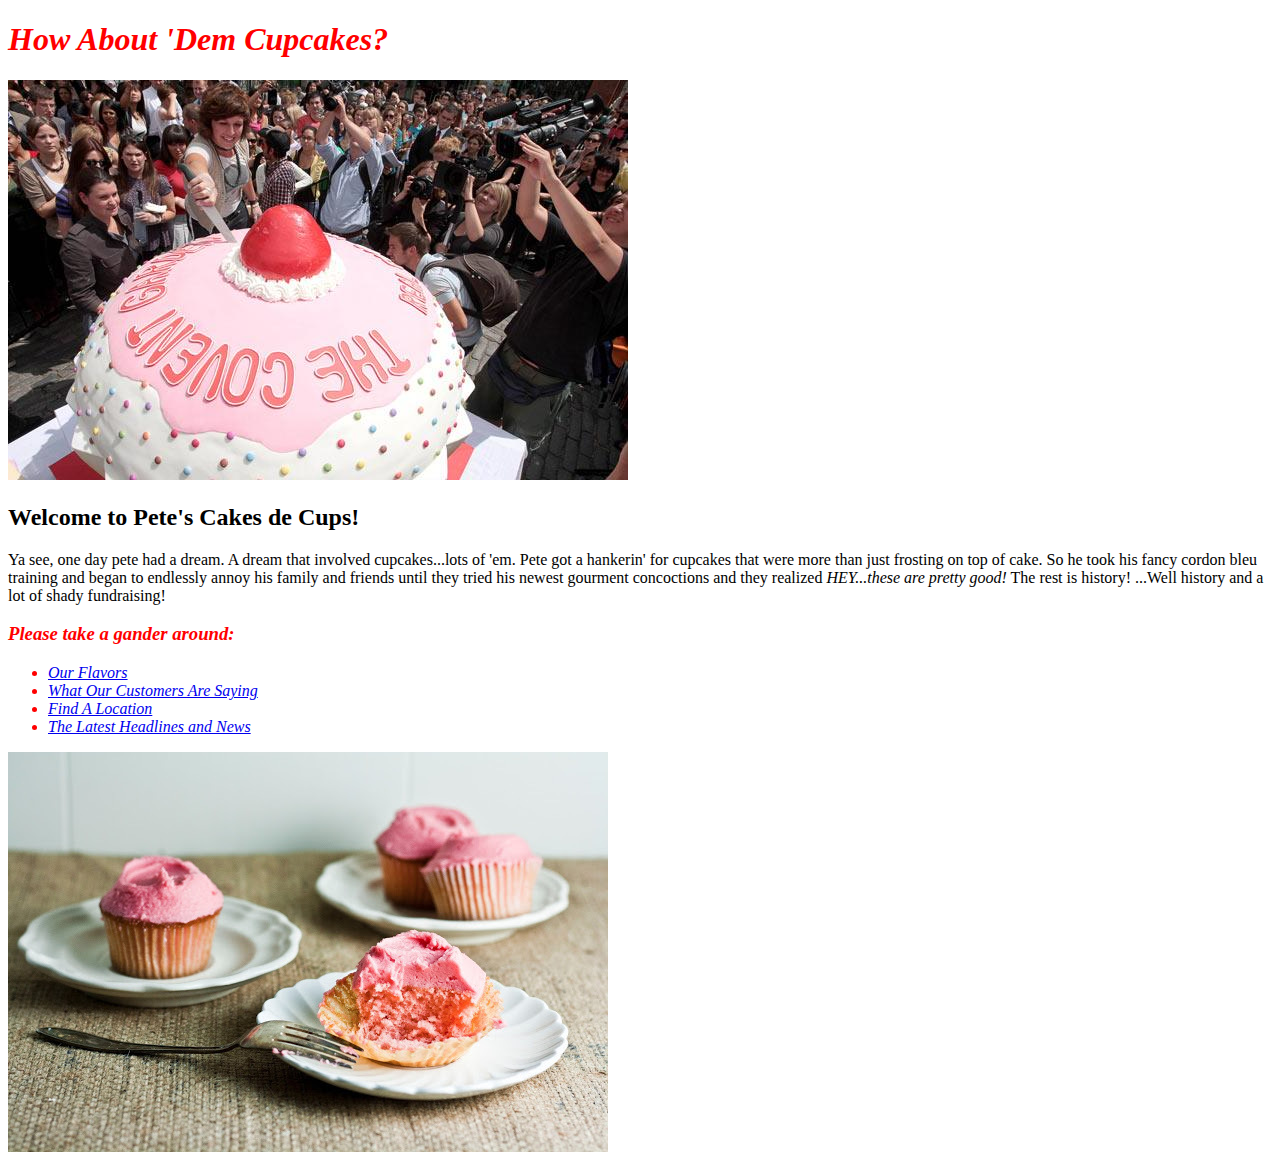
<file: index.html>
<!DOCTYPE html>
  <head>
    <link href="css/styles.css" rel="stylesheet" type="text/css">
    <title>Homepage</title>
  </head>

  <body>
    <h1 class="flashy">How About 'Dem Cupcakes?</h1>
    <img src="img/petes.jpg" alt="A picture of a cupcake">
    <h2>Welcome to Pete's Cakes de Cups!</h2>
    <p>Ya see, one day pete had a dream. A dream that involved cupcakes...lots of 'em.
      Pete got a hankerin' for cupcakes that were more than just frosting
      on top of cake. So he took his fancy cordon bleu training and began
      to endlessly annoy his family and friends until they tried his newest
      gourment concoctions and they realized <em>HEY...these are pretty good!</em>
      The rest is history! ...Well history and a lot of shady fundraising!
    </p>

    <h3 class="flashy">Please take a gander around:</h3>
    <ul class="flashy">
      <li><a href="flavors.html">Our Flavors</a></li>
      <li><a href="testimonials.html">What Our Customers Are Saying</a></li>
      <li><a href="locations.html">Find A Location</a></li>
      <li><a href="news.html">The Latest Headlines and News</a></li>
    </ul>
    <img src="img/tasty.jpg" alt="A picture of a pink cupcake"
  </body>
</html>
</file>
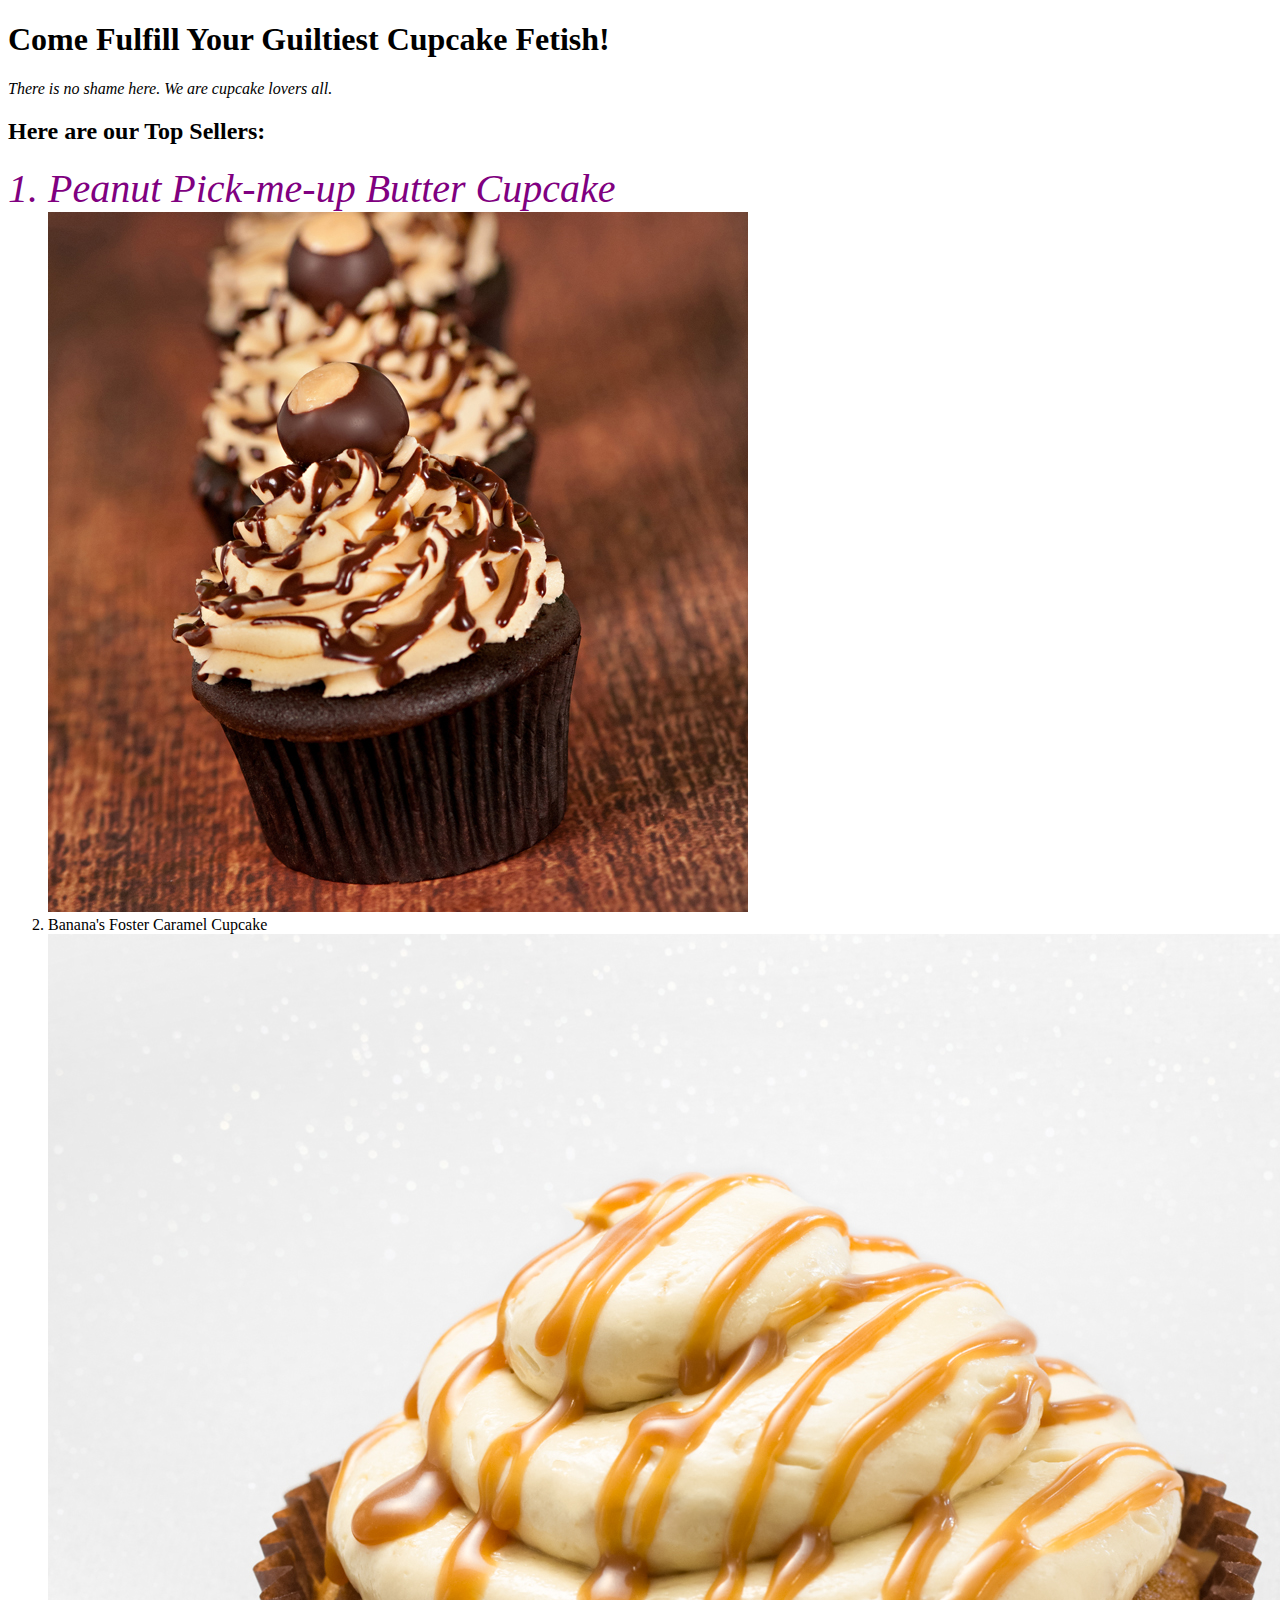
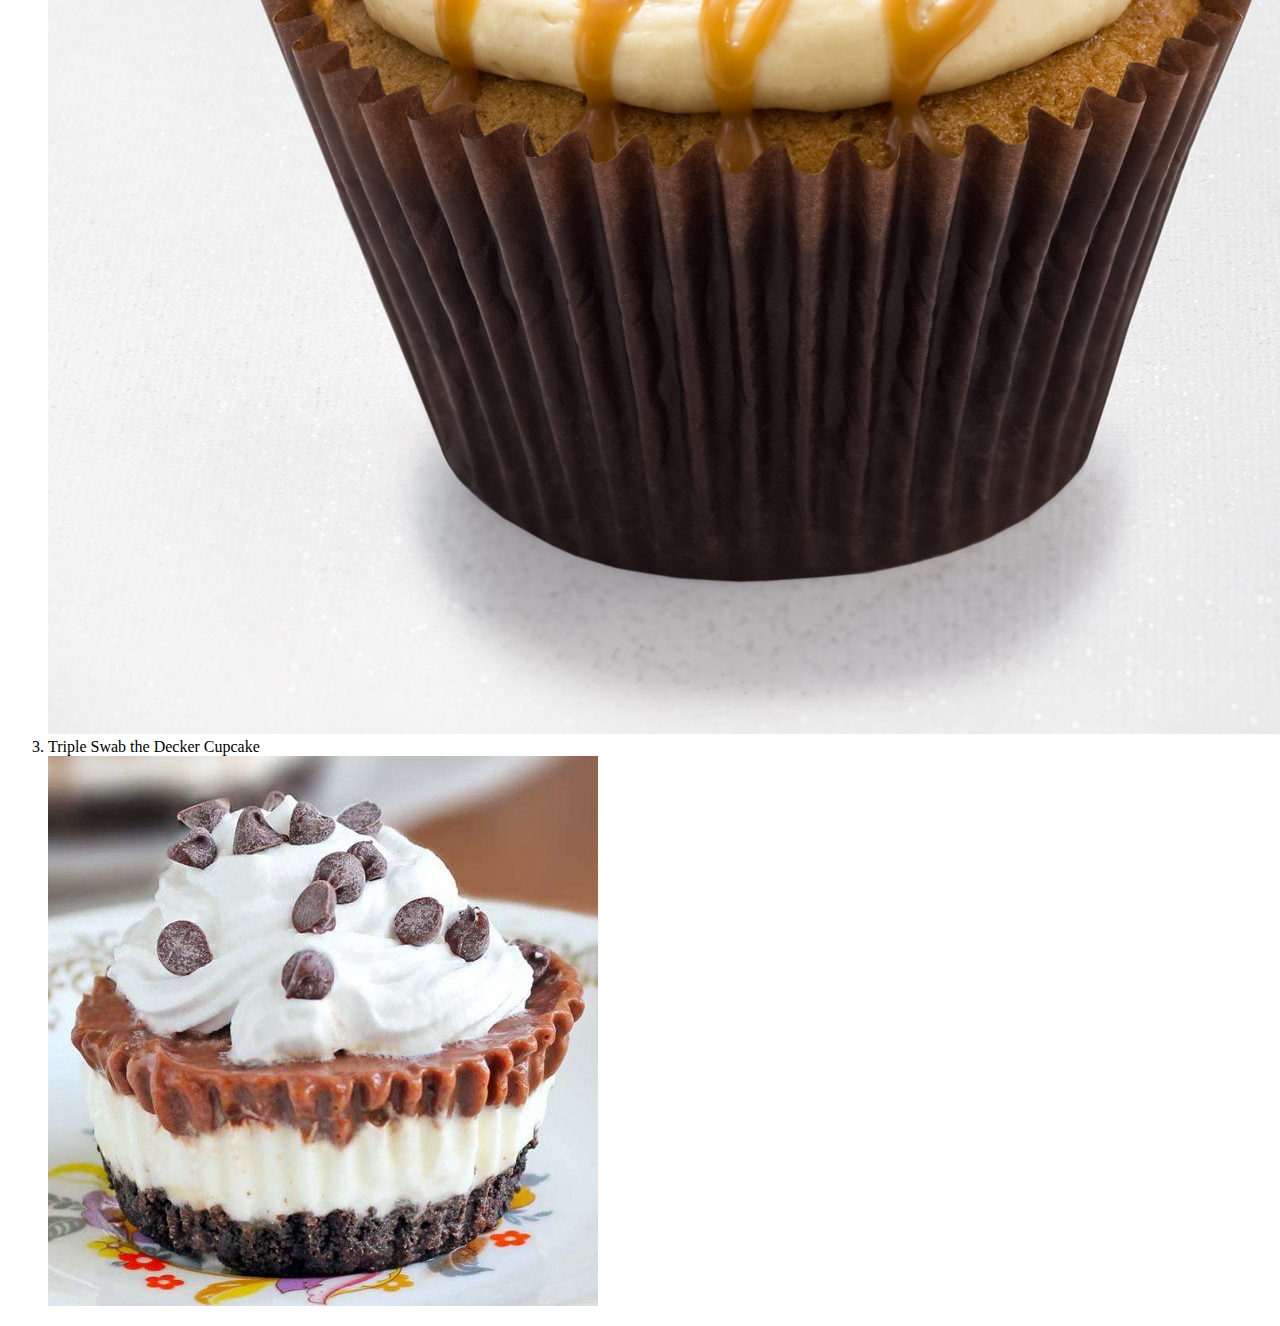
<file: flavors.html>
<!DOCTYPE html>
  <head>
    <link href="css/styles.css" rel="stylesheet" type="text/css">
    <title>Flavors Galore</title>
  </head>

  <body>
      <h1>Come Fulfill Your Guiltiest Cupcake Fetish!</h1>
      <p><em>There is no shame here. We are cupcake lovers all.</em></p>
      <h2>Here are our Top Sellers:</h2>
      <ol>
        <li class="best">Peanut Pick-me-up Butter Cupcake</li>
        <img src="img/peanut.jpg" alt="A picture of a peanut butter cupcake">
        <li>Banana's Foster Caramel Cupcake</li>
        <img src="img/banana.jpg" alt="A picture of a banana cupcake">
        <li>Triple Swab the Decker Cupcake</li>
        <img src="img/triple.jpg" alt="A picture of a three-tiered cupcake">
      </ol>
  </body>
</html>
</file>
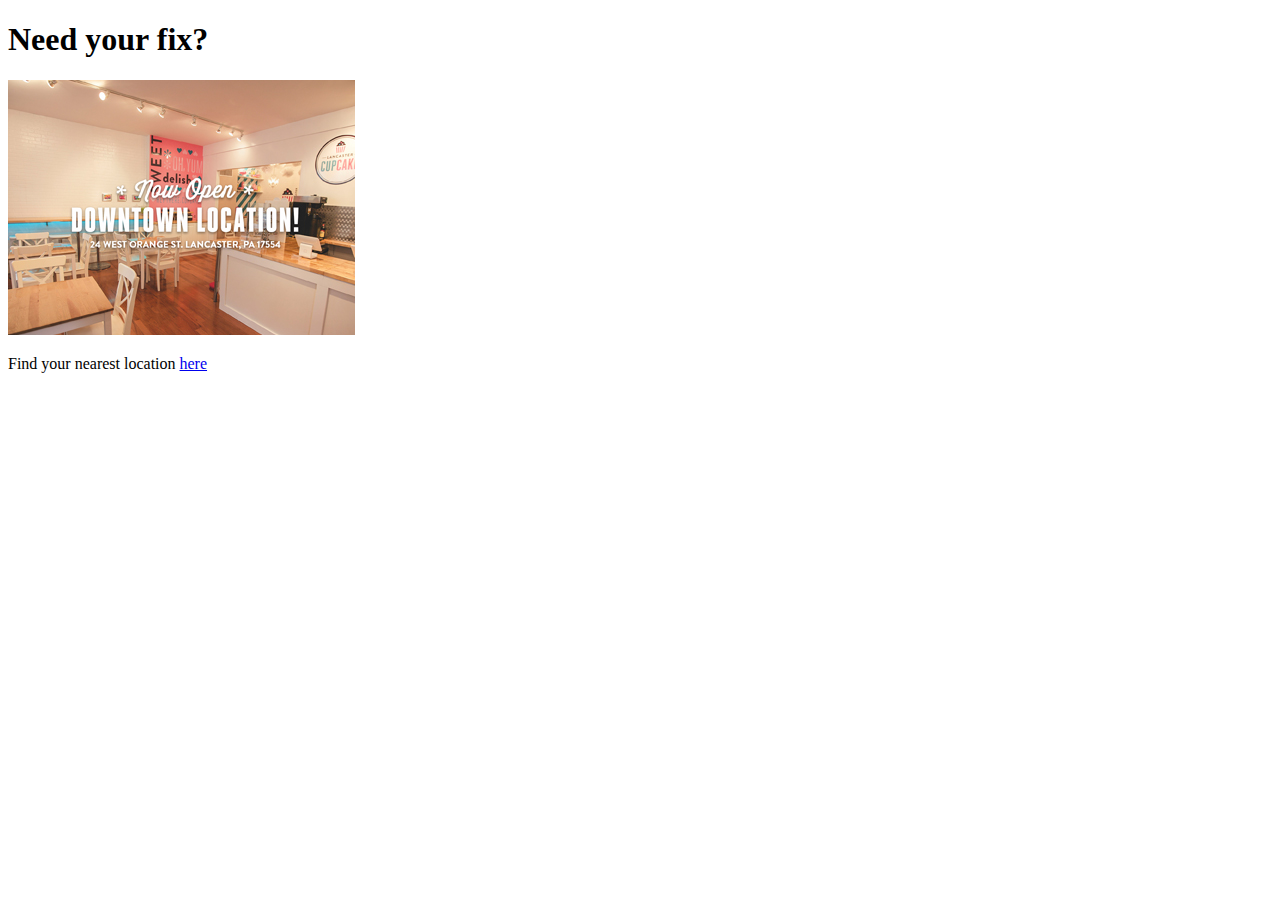
<file: locations.html>
<!DOCTYPE html>
  <head>
    <link href="css/styles.css" rel="stylesheet" type="text/css">
    <title>Find A Location</title>
  </head>

  <body>
    <h1>Need your fix?</h1>
    <img src="img/location.jpg" alt="A picture of a grand-opening">
    <p>Find your nearest location <a href="https://www.maps.google.com">here</a>
  </body>
</html>
</file>
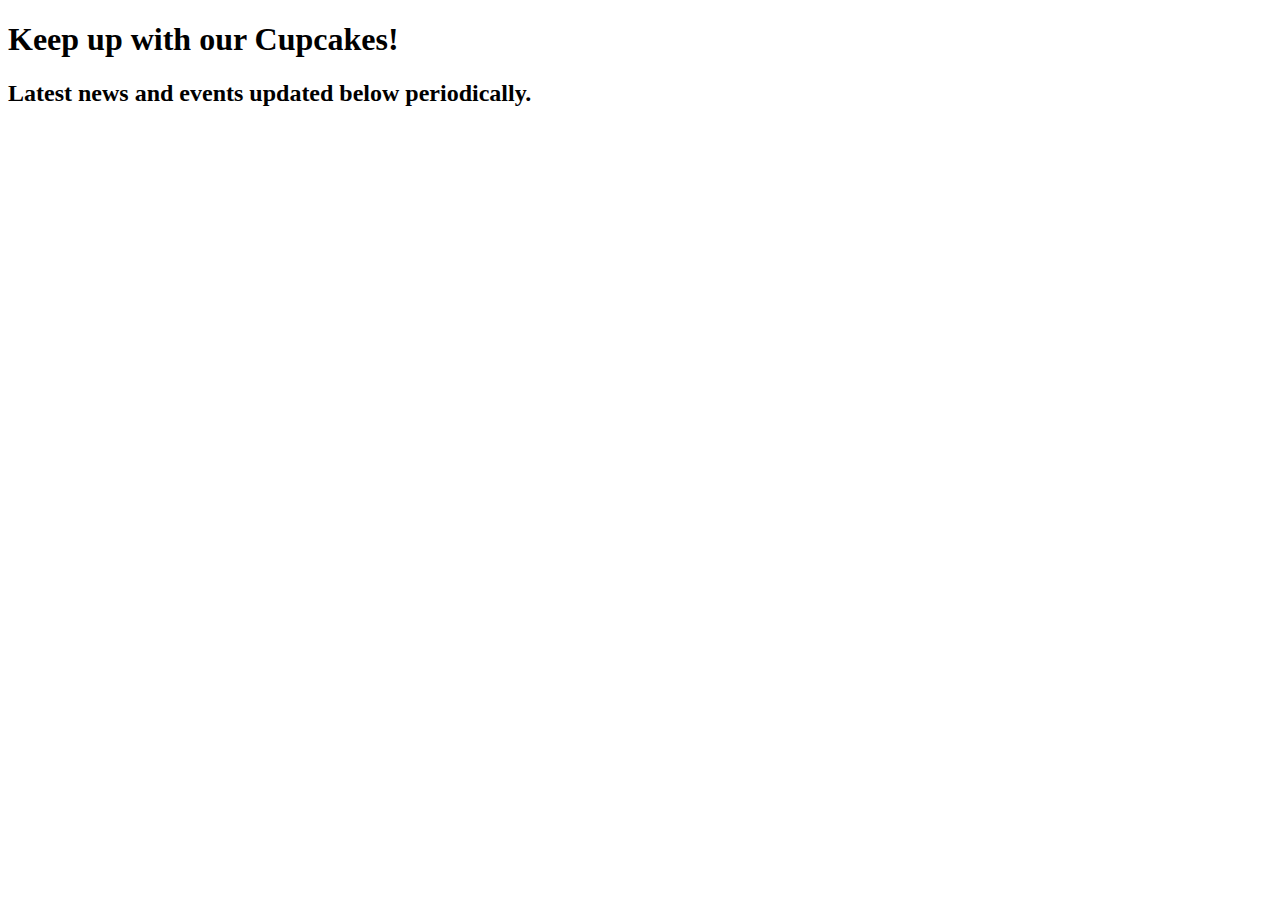
<file: news.html>
<!DOCTYPE html>
  <head>
    <link href="css/styles.css" rel="stylesheet" type="text/css">
    <title>Latest Headlines</title>
  </head>
  <body>
    <h1>Keep up with our Cupcakes!</h1>
    <h2>Latest news and events updated below periodically.</h2>
  </body>
</html>
</file>
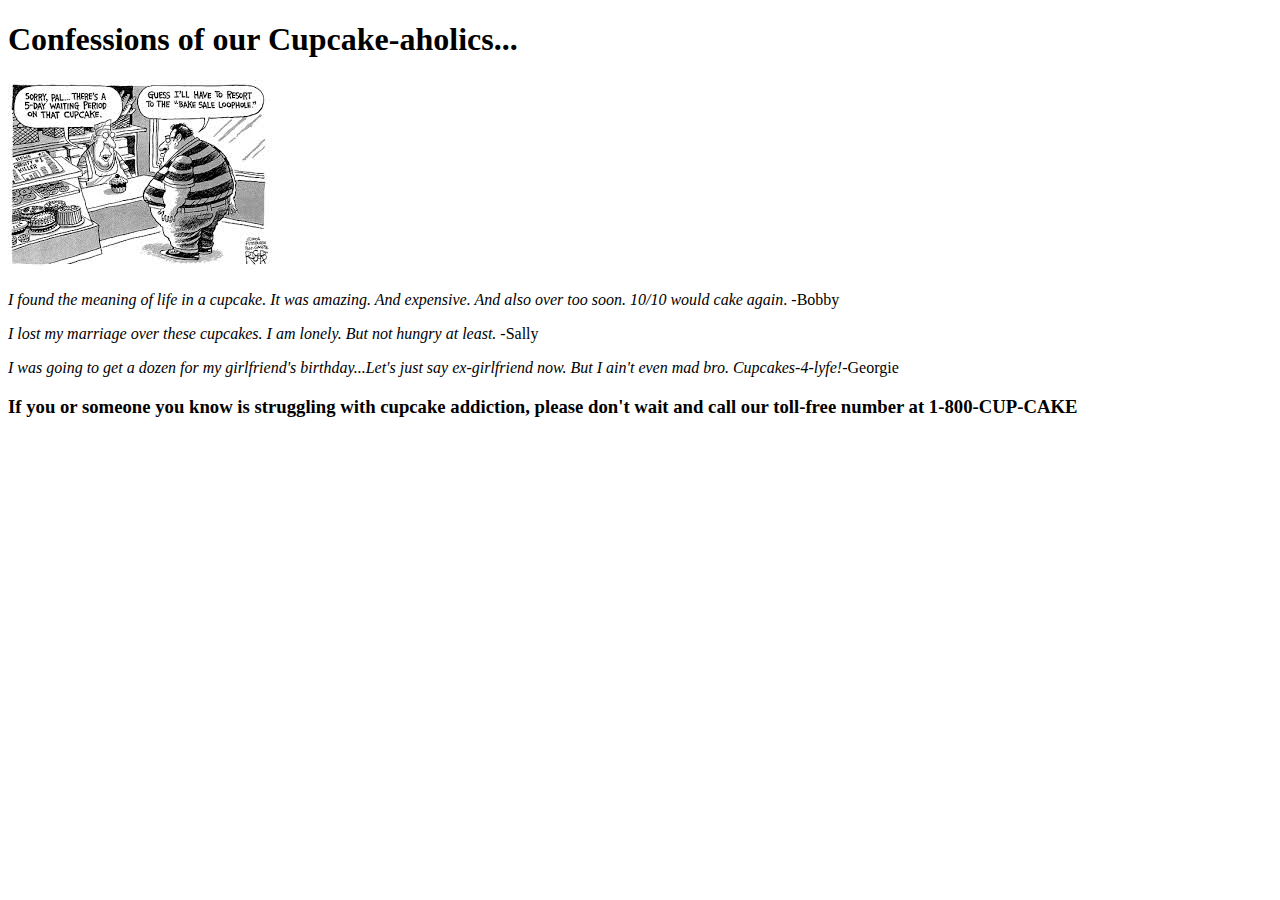
<file: testimonials.html>
<!DOCTYPE html>
  <head>
    <link href="css/styles.css" rel="stylesheet" type="text/css">
    <title>Our Customers</title>
  </head>
  <body>
    <h1>Confessions of our Cupcake-aholics...</h1>
    <img src="img/addiction.jpg" alt="A picture of a comic">
    <p><em>I found the meaning of life in a cupcake. It was amazing. And expensive.
      And also over too soon. 10/10 would cake again</em>. -Bobby</p>

    <p><em>I lost my marriage over these cupcakes. I am lonely. But not hungry at least.</em> -Sally</p>

    <p><em>I was going to get a dozen for my girlfriend's birthday...Let's just
    say ex-girlfriend now. But I ain't even mad bro. Cupcakes-4-lyfe!</em>-Georgie</p>

    <h3>If you or someone you know is struggling with cupcake addiction,
    please don't wait and call our toll-free number at 1-800-CUP-CAKE</h3>
  </body>
</html>
</file>
<file: css/styles.css>
h1 {

}

h2 {

}

h3{

}

ul {

}

.flashy {
  color: red;
  font-style: italic;
}

.best {
  color: purple;
  font-style: oblique;
  font-size: 40px;
}
</file>
